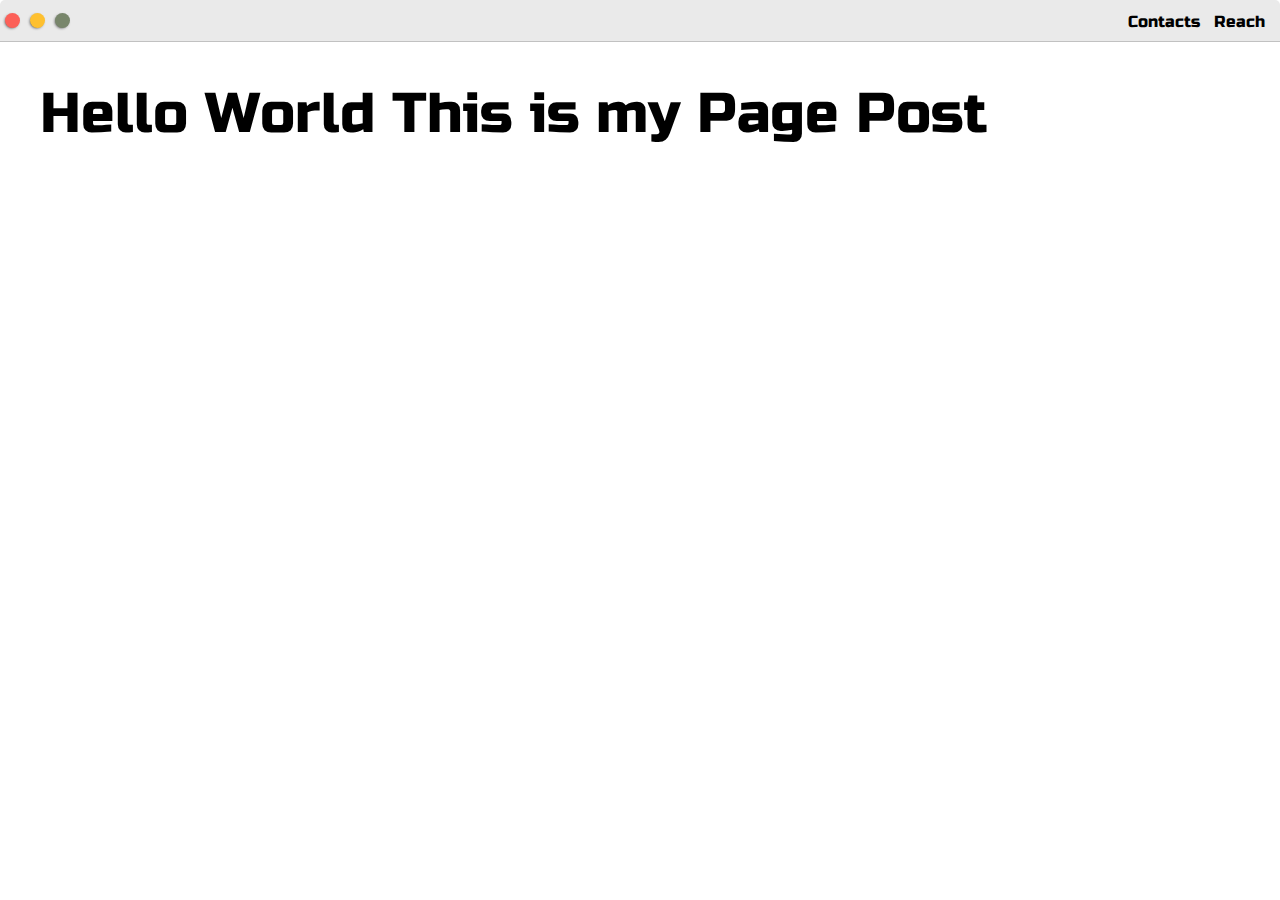
<file: post.html>
<!DOCTYPE html>
<html>
<head>
	<title>Post Page</title>
	<link rel="icon"  href="img/me.jpg">
	<link rel="stylesheet" type="text/css" href="css/default.css">
	<link href="https://fonts.googleapis.com/css2?family=Russo+One&display=swap" rel="stylesheet">
	<link href="https://fonts.googleapis.com/css2?family=Roboto+Mono:wght@600&family=Russo+One&display=swap" rel="stylesheet">

</head>
<body>
	<div class="nav-wrapper">
		<div class="dots-wrapper">
			<div id="dot-1" class="browser-dot">
				
			</div>
			<div id="dot-2" class="browser-dot">
				
			</div>
			<div id="dot-3" class="browser-dot">
				
			</div>
		</div>
		<ul id="navigation">
			<li><a href="#">Contacts</a></li>
			<li><a href="#">Reach</a></li>
		</ul>
	</div>
	<div class="main-container">
		<h1>Hello World This is my Page Post</h1>
	</div>
</body>
</html>
</file>
<file: css/default.css>
:root{
--mainColor: #eaeaea;

--secondaryColor: #fff;

--mainText: black;


--secondaryText: #4b5156;

--borderColor: #c1c1c1;	

--themeDotBorder: #24292e;

--previewBg: rgb(251, 249, 243, 0.8);
--previewShadow: #f0ead6;
--buttonColor: #000;


}

body * {
	transition: 0.5s;
}
html, body{
	padding: 0;
	margin:0;
}
h1,h2,h3,h4,h5,h6, strong, a{
	color: var(--mainText);
	font-family: 'Russo One', sans-serif;
	font-weight: 400;
}
p, li, span, label, input, textarea {
	color: var(--secondaryText);
	font-family: 'Roboto Mono', monospace;
}
h1{
	font-size: 56px;
}
h2{
	font-size: 36px;
}
h3{
	font-size: 28px;
}
h4{
	font-size: 24px;
}
h5{
	font-size: 20px;
}
h6{
	font-size: 16px;
}

ul{
	list-style: none;
}
a{
	text-decoration: none;
	color: #17a2b8;
}
.s1{
	background-color: var(--mainColor);
	border-bottom: 1px solid var(--borderColor);
	overflow: auto;
}
.s2{
	background-color: var(--secondaryColor);
	border-bottom: 1px solid var(--borderColor);
	overflow: auto;
}
.main-container{
	width: 1200px;
	margin: 0 auto;
}

.greeting-wrapper{
	display: grid;
	min-height: 10em;
	align-content: center;
	text-align: center;
}

.intro-wrapper{
	background-color: var(--secondaryColor);
	border: 1px solid var(--borderColor);
	border-radius: 5px 5px 0 0;
	-webkit-box-shadow: -1px 1px 3px -1px rgba(0,0,0,0.75);
	-moz-box-shadow: 1px 1px 3px -1px rgba(0,0,0,0.75);
	box-shadow: -1px 1px 3px -1px  rgba(0,0,0,0.75);


	display: grid;
	grid-template-columns: 1fr 1fr;
	grid-template-areas: 
	'nav-wrapper nav-wrapper'
	'left-column right-column '
	;
}
.nav-wrapper{
	grid-area: nav-wrapper;
	border-radius: 5px 5px 0 0;
	border-bottom: 1px solid var(--borderColor);
	display: flex;
	justify-content: space-between;
	align-items: center;
	background-color: var(--mainColor);
}
.nav-wrapper a{
	color: var(--mainText);
}
.left-column{
	grid-area: left-column;
	padding-top: 50px;
	padding-bottom: 50px;
}
#profile_pic{
	display: block;
	margin: 0 auto;
	object-fit: cover;
	border: 2px solid var(--borderColor);

}
#theme-option-wrapper{
	display: flex;
	justify-content: center;
}
.theme-dot{
	height: 30px;
	width: 30px;
	border-radius: 50%;
	-webkit-box-shadow: -1px 1px 3px -1px rgba(0,0,0,0.75);
	-moz-box-shadow: 1px 1px 3px -1px rgba(0,0,0,0.75);
	box-shadow: -1px 1px 3px -1px  rgba(0,0,0,0.75);
	background: black;
	cursor: pointer;
	margin: 5px;
	border: 2px solid var(--themeDotBorder);
}

.theme-dot:hover{
	border-width: 4px;
}
#light-mode{
	background-color: #fff;
}
#blue-mode{
	background-color: #192734;
}
#green-mode{
	background-color: #78866b;
}	
#purple-mode{
	background-color: #7e4c74;
}
#settings-note{
	font-size: 12px;
	font-style: italic;
	text-align: center;
}
.right-column{
	grid-area: right-column;
	display: grid;
	align-items: center;
	padding-top: 50px;
	padding-bottom: 50px;
}

.dots-wrapper{
	display: flex;

}
.browser-dot{
	background-color: black;
	height: 15px;
	width: 15px;
	border-radius: 50px;
	margin: 5px;
	-webkit-box-shadow: -1px 1px 3px -1px rgba(0,0,0,0.75);
	-moz-box-shadow: 1px 1px 3px -1px rgba(0,0,0,0.75);
	box-shadow: -1px 1px 3px -1px  rgba(0,0,0,0.75);
}
#dot-1{
	background-color: #fc6058;
	
}
#dot-2{
	background-color: #fec02f;

}
#dot-3{
	background-color: #78866b;
}
#navigation{
	margin: 0;
	padding: 10px;

}

#navigation li{
	display: inline-block;
	margin-right: 5px;
	margin-left: 5px;
}
#preview-shadow{
	background-color: var(--previewShadow);
	width: 300px;
	height: 180px;
	padding-left: 30px;
	padding-top: 30px;
}
#preview{
	width: 300px;
	border: 1.5px solid #17a2b8;
	background-color: var(--previewBg);
	padding: 15px;
	position: relative;
}
.corner{
	width: 7px;
	height: 7px;
	border-radius: 50%;
	border: 1.5px solid #17a2b8;
	background-color: #fff;
	position: absolute;
}
#corner-tl{
	top: -5px;
	left: -5px;
}
#corner-tr{
	top: -5px;
	right: -5px;
}
#corner-br{
	bottom: -5px;
	right: -5px;
}
#corner-bl{
	bottom: -5px;
	left: -5px;
}

.about-wrapper{
	display: grid;
	grid-template-columns: repeat(auto-fit, minmax(320px, 1fr));
	padding-bottom: 50px;
	padding-top: 50px;
	grid-gap: 100px;
}
#skills{
	display: flex;
	justify-content: space-evenly;
	background-color: var(--previewShadow);
}
.social-links{
	display: grid;
	align-content: center;
	text-align: center;
	align-items: center;
	justify-content: center;
}
#social_img{
	display: block;
	margin: 0 auto;
}
.post-wrapper{
	display: grid;
	grid-template-columns: repeat(auto-fit, 320px);
	grid-gap: 20px;
	justify-content: center;
	padding-bottom: 50px;


}
.post{
	border: 1px solid var(--borderColor);
	-webkit-box-shadow: -1px 1px 3px -1px rgba(0,0,0,0.75);
	-moz-box-shadow: 1px 1px 3px -1px rgba(0,0,0,0.75);
	box-shadow: -1px 1px 3px -1px  rgba(0,0,0,0.75);
}
.post-preview{
	padding: 15px;
	background: #fff;
}
.thumbnail{
	display: block; 	
	width: 100%;
	height: 180px;
	object-fit: cover;
}
.post-title{
	color: #000;
	margin: 0;
}
.post-intro{
	color: #4b5156;
	font-size: 16px;
}
	
#contact-form{
	display: block;
	max-width: 600px;
	margin: 0 auto;
	border: 1px solid var(--borderColor);
	padding: 15px;
	border-radius: 5px;
	background-color: var(--mainColor);
	margin-bottom: 50px;
}
#submit-btn{
	margin-top: 10px;
	width: 100%;
	padding-top: 10px;
	padding-bottom: 10px;
	color: #fff;
	background-color: var(--buttonColor);
	border: none;
	cursor: pointer;
	font-family: 'Russo One', sans-serif;
}
.input{
	width: 100%;
	padding-top: 10px;
	padding-bottom: 10px;
	background-color: var(--secondaryColor);
	border-radius: 5px;
	border: 1px solid var(--borderColor);
	
}
label{
	font-family: 'Russo One', sans-serif;
	line-height: 2.7em; 	
}
@media screen and (max-width: 1200px){

	.main-container{
		width: 95%;
	}
}
@media screen and (max-width: 800px){

	.intro-wrapper{
	grid-template-columns: 1fr;
	grid-template-areas: 
	'nav-wrapper'
	'left-column'
	'right-column'
	;
	}
	.right-column{
		justify-content: center;
	}

}
.text-center{
	text-align: center;
}
@media screen and (min-width: 667px){
	.about-wrapper{
	grid-template-columns: repeat(auto-fit, minmax(667px, 1fr));
		padding: 20px;
	}
	.post-wrapper{
	grid-template-columns: repeat(auto-fit, 667px);
	
	}
}
@media screen and (min-width: 1200px){
	.about-wrapper{
	grid-template-columns: repeat(auto-fit, minmax(320px, 1fr));

	}
	.post-wrapper{
	grid-template-columns: repeat(auto-fit, 320px);
	
	}
}
</file>
